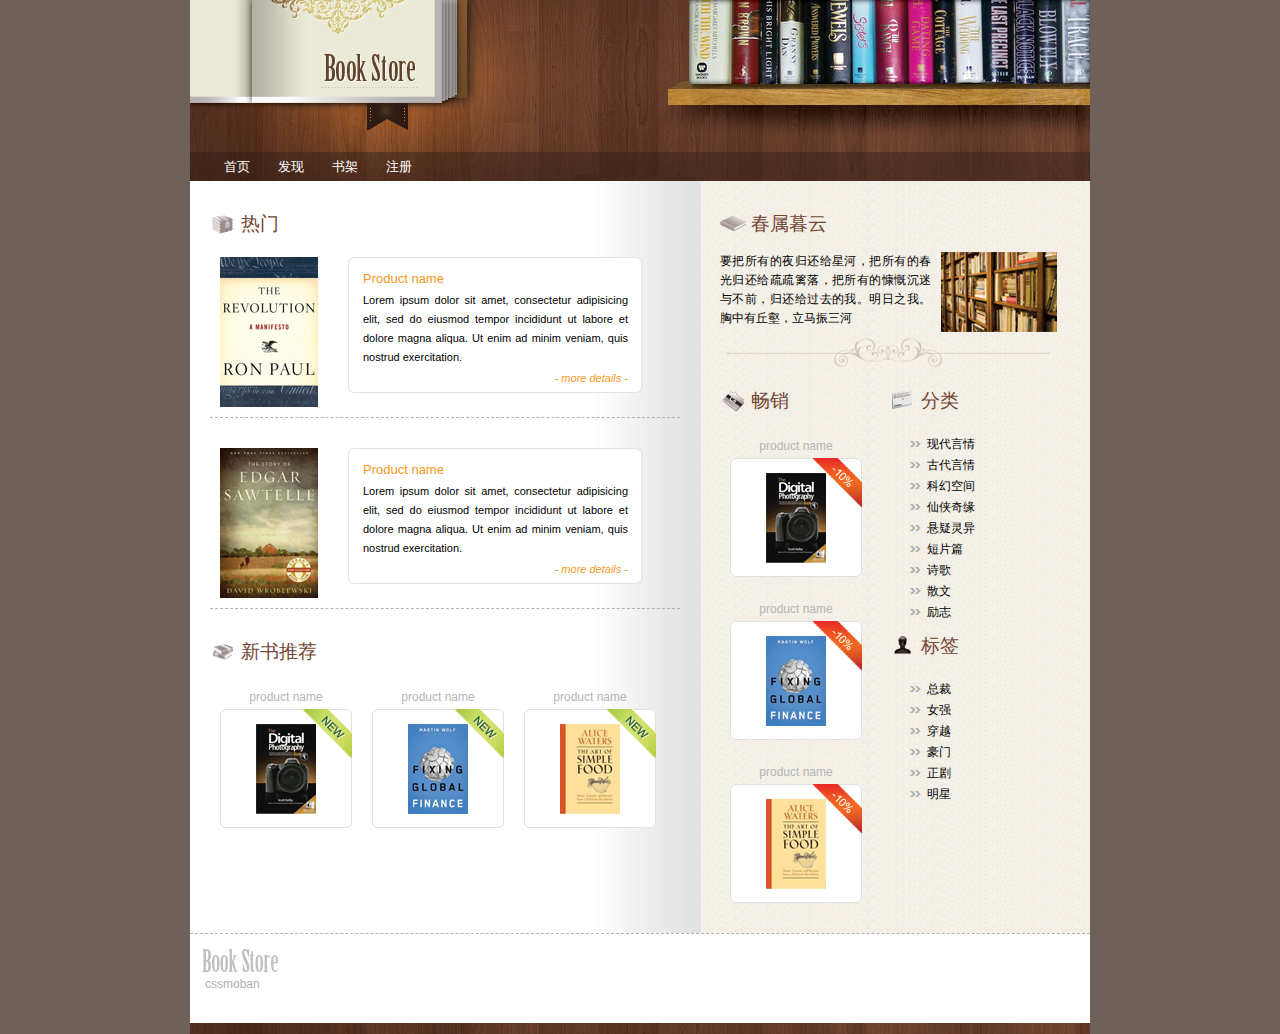
<file: index.html>
<!DOCTYPE html PUBLIC "-//W3C//DTD XHTML 1.0 Transitional//EN" "http://www.w3.org/TR/xhtml1/DTD/xhtml1-transitional.dtd">
<html xmlns="http://www.w3.org/1999/xhtml">
<head>
    <meta charset="UTF-8">
<meta http-equiv="Content-Type" content="text/html charset=windows-1252" />

<title>Book Store</title>
<link rel="stylesheet" type="text/css" href="style.css" />

</head>
<body>
<div id="wrap">

       <div class="header">
       		<div class="logo"><a href="index.html"><img src="images/logo.gif" alt="" title="" border="0" /></a></div>            
        <div id="menu">
            <ul>                                                                       
            <li><a href="index.html">首页</a></li>
            <li><a href="about.html">发现</a></li>
            <li><a href="category.html">书架</a></li>
            <li><a href="contact.html">注册</a></li>
            </ul>
        </div>     
            
            
       </div> 
       
       
       <div class="center_content">
       	<div class="left_content">
        	
            <div class="title"><span class="title_icon"><img src="images/bullet1.gif" alt="" title="" /></span>热门</div>
        
        	<div class="feat_prod_box">
            
            	<div class="prod_img"><a href="details.html"><img src="images/prod1.gif" alt="" title="" border="0" /></a></div>
                
                <div class="prod_det_box">
                	<div class="box_top"></div>
                    <div class="box_center">
                    <div class="prod_title">Product name</div>
                    <p class="details">Lorem ipsum dolor sit amet, consectetur adipisicing elit, sed do eiusmod tempor incididunt ut labore et dolore magna aliqua. Ut enim ad minim veniam, quis nostrud exercitation.</p>
                    <a href="details.html" class="more">- more details -</a>
                    <div class="clear"></div>
                    </div>
                    
                    <div class="box_bottom"></div>
                </div>    
            <div class="clear"></div>
            </div>	
            
            
        	<div class="feat_prod_box">
            
            	<div class="prod_img"><a href="details.html"><img src="images/prod2.gif" alt="" title="" border="0" /></a></div>
                
                <div class="prod_det_box">
                	<div class="box_top"></div>
                    <div class="box_center">
                    <div class="prod_title">Product name</div>
                    <p class="details">Lorem ipsum dolor sit amet, consectetur adipisicing elit, sed do eiusmod tempor incididunt ut labore et dolore magna aliqua. Ut enim ad minim veniam, quis nostrud exercitation.</p>
                    <a href="details.html" class="more">- more details -</a>
                    <div class="clear"></div>
                    </div>
                    
                    <div class="box_bottom"></div>
                </div>    
            <div class="clear"></div>
            </div>      
            
            
            
           <div class="title"><span class="title_icon"><img src="images/bullet2.gif" alt="" title="" /></span>新书推荐</div> 
           
           <div class="new_products">
           
                    <div class="new_prod_box">
                        <a href="details.html">product name</a>
                        <div class="new_prod_bg">
                        <span class="new_icon"><img src="images/new_icon.gif" alt="" title="" /></span>
                        <a href="details.html"><img src="images/thumb1.gif" alt="" title="" class="thumb" border="0" /></a>
                        </div>           
                    </div>
                    
                    <div class="new_prod_box">
                        <a href="details.html">product name</a>
                        <div class="new_prod_bg">
                        <span class="new_icon"><img src="images/new_icon.gif" alt="" title="" /></span>
                        <a href="details.html"><img src="images/thumb2.gif" alt="" title="" class="thumb" border="0" /></a>
                        </div>           
                    </div>                    
                    
                    <div class="new_prod_box">
                        <a href="details.html">product name</a>
                        <div class="new_prod_bg">
                        <span class="new_icon"><img src="images/new_icon.gif" alt="" title="" /></span>
                        <a href="details.html"><img src="images/thumb3.gif" alt="" title="" class="thumb" border="0" /></a>
                        </div>           
                    </div>          
            
            </div> 
          
            
        <div class="clear"></div>
        </div><!--end of left content-->
        
        <div class="right_content">
         
        
              
             <div class="title"><span class="title_icon"><img src="images/bullet3.gif" alt="" title="" /></span>春属暮云</div>
             <div class="about">
             <p>
             <img src="images/about.gif" alt="" title="" class="right" />
            要把所有的夜归还给星河，把所有的春光归还给疏疏篱落，把所有的慷慨沉迷与不前，归还给过去的我。明日之我。胸中有丘壑，立马振三河
             </p>
             
             </div>
             
             <div class="right_box">
             
             	<div class="title"><span class="title_icon"><img src="images/bullet4.gif" alt="" title="" /></span>畅销</div> 
                    <div class="new_prod_box">
                        <a href="details.html">product name</a>
                        <div class="new_prod_bg">
                        <span class="new_icon"><img src="images/promo_icon.gif" alt="" title="" /></span>
                        <a href="details.html"><img src="images/thumb1.gif" alt="" title="" class="thumb" border="0" /></a>
                        </div>           
                    </div>
                    
                    <div class="new_prod_box">
                        <a href="details.html">product name</a>
                        <div class="new_prod_bg">
                        <span class="new_icon"><img src="images/promo_icon.gif" alt="" title="" /></span>
                        <a href="details.html"><img src="images/thumb2.gif" alt="" title="" class="thumb" border="0" /></a>
                        </div>           
                    </div>                    
                    
                    <div class="new_prod_box">
                        <a href="details.html">product name</a>
                        <div class="new_prod_bg">
                        <span class="new_icon"><img src="images/promo_icon.gif" alt="" title="" /></span>
                        <a href="details.html"><img src="images/thumb3.gif" alt="" title="" class="thumb" border="0" /></a>
                        </div>           
                    </div>              
             
             </div>
             
             <div class="right_box">
             
             	<div class="title"><span class="title_icon"><img src="images/bullet5.gif" alt="" title="" /></span>分类</div> 
                
                 <ul class="list">
                <li><a href="category.html">现代言情</a></li>
                <li><a href="category.html">古代言情</a></li>
                <li><a href="category.html">科幻空间</a></li>
                <li><a href="category.html">仙侠奇缘</a></li>
               
                <li><a href="category.html">悬疑灵异</a></li>
                
                <li><a href="category.html">短片篇</a></li>
                <li><a href="category.html">诗歌</a></li>
                <li><a href="category.html">散文</a></li>
                <li><a href="category.html">励志</a></li>
                </ul>
                
                <div class="title"><span class="title_icon"><img src="images/bullet6.gif" alt="" title="" /></span>标签</div> 
                
                <ul class="list">
                <li><a href="category.html">总裁</a></li>
                <li><a href="category.html">女强 </a></li>
               
                <li><a href="category.html">穿越 </a></li>
                <li><a href="category.html">豪门</a></li>
               
                <li><a href="category.html">正剧 </a></li>
                <li><a href="category.html">明星</a></li>
                </ul>      
             
             </div>         
             
        
        </div><!--end of right content-->
        
        
       
       
       <div class="clear"></div>
       </div><!--end of center content-->
       
              
       <div class="footer">
       	<div class="left_footer"><img src="images/footer_logo.gif" alt="" title="" /><br /> <a href="http://www.cssmoban.com/" title="free templates">cssmoban</a></div>
        <div class="right_footer">
        
        </div>
        
       
       </div>
    

</div>

</body>
</html>
</file>
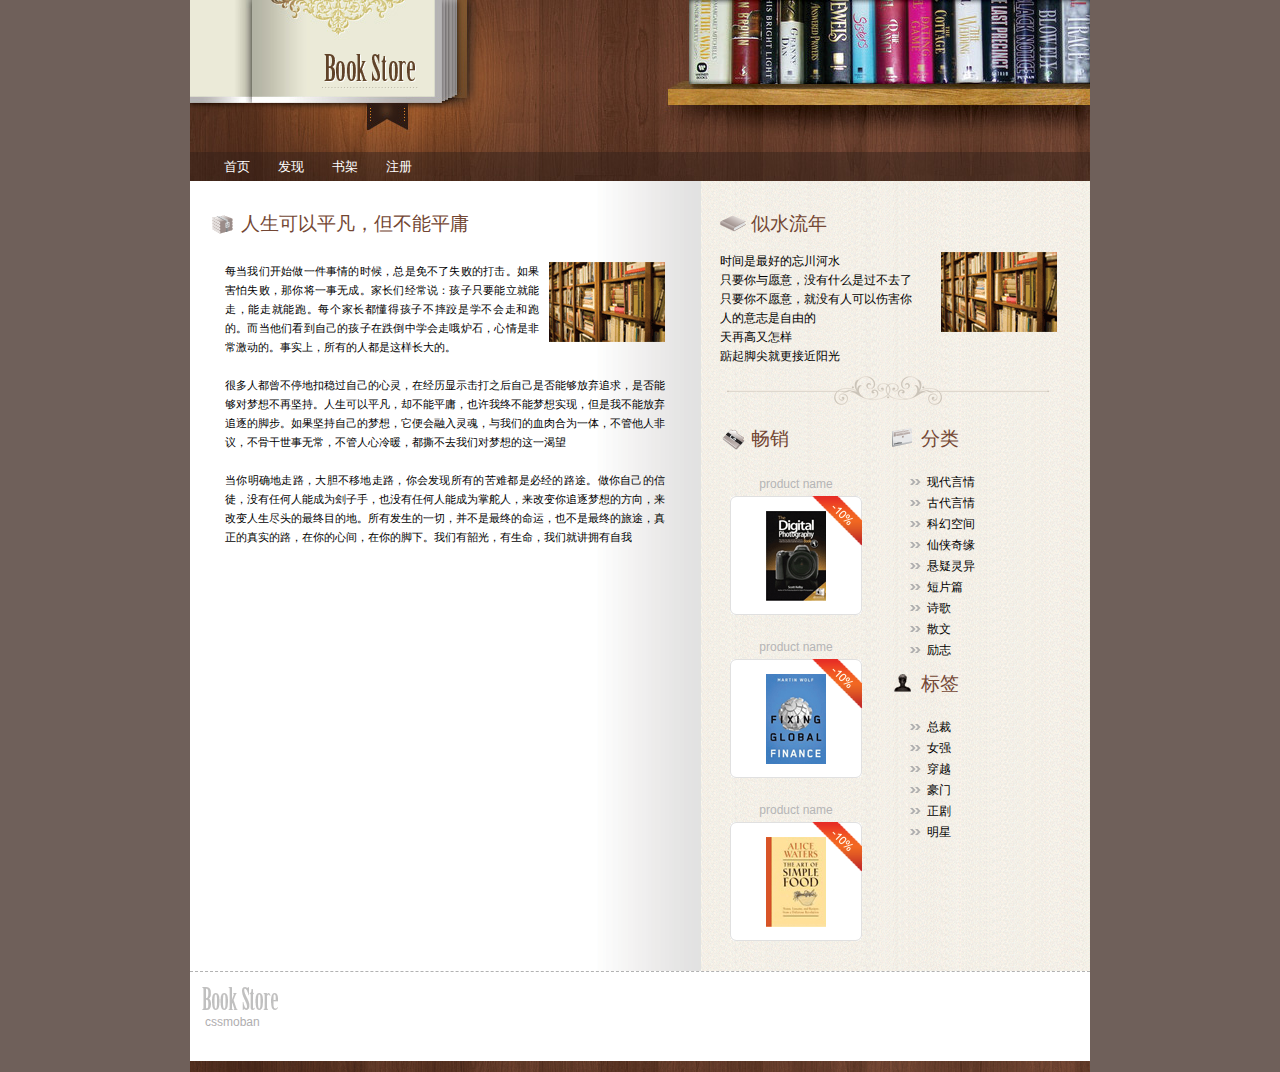
<file: about.html>
<!DOCTYPE html PUBLIC "-//W3C//DTD XHTML 1.0 Transitional//EN" "http://www.w3.org/TR/xhtml1/DTD/xhtml1-transitional.dtd">
<html xmlns="http://www.w3.org/1999/xhtml">
<head>
    <meta charset="UTF-8">
<meta http-equiv="Content-Type" content="text/html charset=windows-1252" />

<title>Book Store</title>
<link rel="stylesheet" type="text/css" href="style.css" />
</head>
<body>
<div id="wrap">

       <div class="header">
       		<div class="logo"><a href="index.html"><img src="images/logo.gif" alt="" title="" border="0" /></a></div>            
        <div id="menu">
            <ul>                                                                       
            <li><a href="index.html">首页</a></li>
            <li><a href="about.html">发现</a></li>
            <li><a href="category.html">书架</a></li>

            <li><a href="contact.html">注册</a></li>
            </ul>
        </div>     
            
            
       </div> 
       
       
       <div class="center_content">
       	<div class="left_content">
            <div class="title"><span class="title_icon"><img src="images/bullet1.gif" alt="" title="" /></span>人生可以平凡，但不能平庸</div>
        
        	<div class="feat_prod_box_details">
            <p class="details">
            <img src="images/about.gif" alt="" title="" class="right" /> 
             每当我们开始做一件事情的时候，总是免不了失败的打击。如果害怕失败，那你将一事无成。家长们经常说：孩子只要能立就能走，能走就能跑。每个家长都懂得孩子不摔跤是学不会走和跑的。而当他们看到自己的孩子在跌倒中学会走哦炉石，心情是非常激动的。事实上，所有的人都是这样长大的。<br/><br/>
                很多人都曾不停地扣稳过自己的心灵，在经历显示击打之后自己是否能够放弃追求，是否能够对梦想不再坚持。人生可以平凡，却不能平庸，也许我终不能梦想实现，但是我不能放弃追逐的脚步。如果坚持自己的梦想，它便会融入灵魂，与我们的血肉合为一体，不管他人非议，不骨干世事无常，不管人心冷暖，都撕不去我们对梦想的这一渴望<br /><br />
                      当你明确地走路，大胆不移地走路，你会发现所有的苦难都是必经的路途。做你自己的信徒，没有任何人能成为刽子手，也没有任何人能成为掌舵人，来改变你追逐梦想的方向，来改变人生尽头的最终目的地。所有发生的一切，并不是最终的命运，也不是最终的旅途，真正的真实的路，在你的心间，在你的脚下。我们有韶光，有生命，我们就讲拥有自我     
            </p>
            
            
            </div>	
            
              

            

            
        <div class="clear"></div>
        </div><!--end of left content-->
        
        <div class="right_content">
        
           <div class="title"><span class="title_icon"><img src="images/bullet3.gif" alt=" " title="" /></span>似水流年</div> 
             <div class="about">
             <p>
             <img src="images/about.gif" alt="" title="" class="right" />
             时间是最好的忘川河水<br/>
             只要你与愿意，没有什么是过不去了<br/>
             只要你不愿意，就没有人可以伤害你<br/>
             人的意志是自由的 <br/>
             天再高又怎样  <br/>
             踮起脚尖就更接近阳光
             </p>
             
             </div>
             
             <div class="right_box">
             
             	<div class="title"><span class="title_icon"><img src="images/bullet4.gif" alt="" title="" /></span>畅销</div> 
                    <div class="new_prod_box">
                        <a href="details.html">product name</a>
                        <div class="new_prod_bg">
                        <span class="new_icon"><img src="images/promo_icon.gif" alt="" title="" /></span>
                        <a href="details.html"><img src="images/thumb1.gif" alt="" title="" class="thumb" border="0" /></a>
                        </div>           
                    </div>
                    
                    <div class="new_prod_box">
                        <a href="details.html">product name</a>
                        <div class="new_prod_bg">
                        <span class="new_icon"><img src="images/promo_icon.gif" alt="" title="" /></span>
                        <a href="details.html"><img src="images/thumb2.gif" alt="" title="" class="thumb" border="0" /></a>
                        </div>           
                    </div>                    
                    
                    <div class="new_prod_box">
                        <a href="details.html">product name</a>
                        <div class="new_prod_bg">
                        <span class="new_icon"><img src="images/promo_icon.gif" alt="" title="" /></span>
                        <a href="details.html"><img src="images/thumb3.gif" alt="" title="" class="thumb" border="0" /></a>
                        </div>           
                    </div>             
             
             </div>
             
             <div class="right_box">
             
             	<div class="title"><span class="title_icon"><img src="images/bullet5.gif" alt="" title="" /></span>分类</div> 
                
                <ul class="list">
                <li><a href="category.html">现代言情</a></li>
                <li><a href="category.html">古代言情</a></li>
                <li><a href="category.html">科幻空间</a></li>
                <li><a href="category.html">仙侠奇缘</a></li>
                
                <li><a href="category.html">悬疑灵异</a></li>
                
                <li><a href="category.html">短片篇</a></li>
                <li><a href="category.html">诗歌</a></li>
                <li><a href="category.html">散文</a></li>
                <li><a href="category.html">励志</a></li>
                </ul>
                
             	<div class="title"><span class="title_icon"><img src="images/bullet6.gif" alt="" title="" /></span>标签</div> 
                
                <ul class="list">
                <li><a href="category.html">总裁</a></li>
                <li><a href="category.html">女强 </a></li>
               
                <li><a href="category.html">穿越 </a></li>
                <li><a href="category.html">豪门</a></li>
               
                
                <li><a href="category.html">正剧 </a></li>
                <li><a href="category.html">明星</a></li>
                </ul>      
             
             </div>         
             
        
        </div><!--end of right content-->
        
        
       
       
       <div class="clear"></div>
       </div><!--end of center content-->
       
              
       <div class="footer">
       	<div class="left_footer"><img src="images/footer_logo.gif" alt="" title="" /><br /> <a href="http://www.cssmoban.com/" title="free templates">cssmoban</a></div>
        <div class="right_footer">
        
       
        </div>
        
       
       </div>
    

</div>

</body>
</html>
</file>
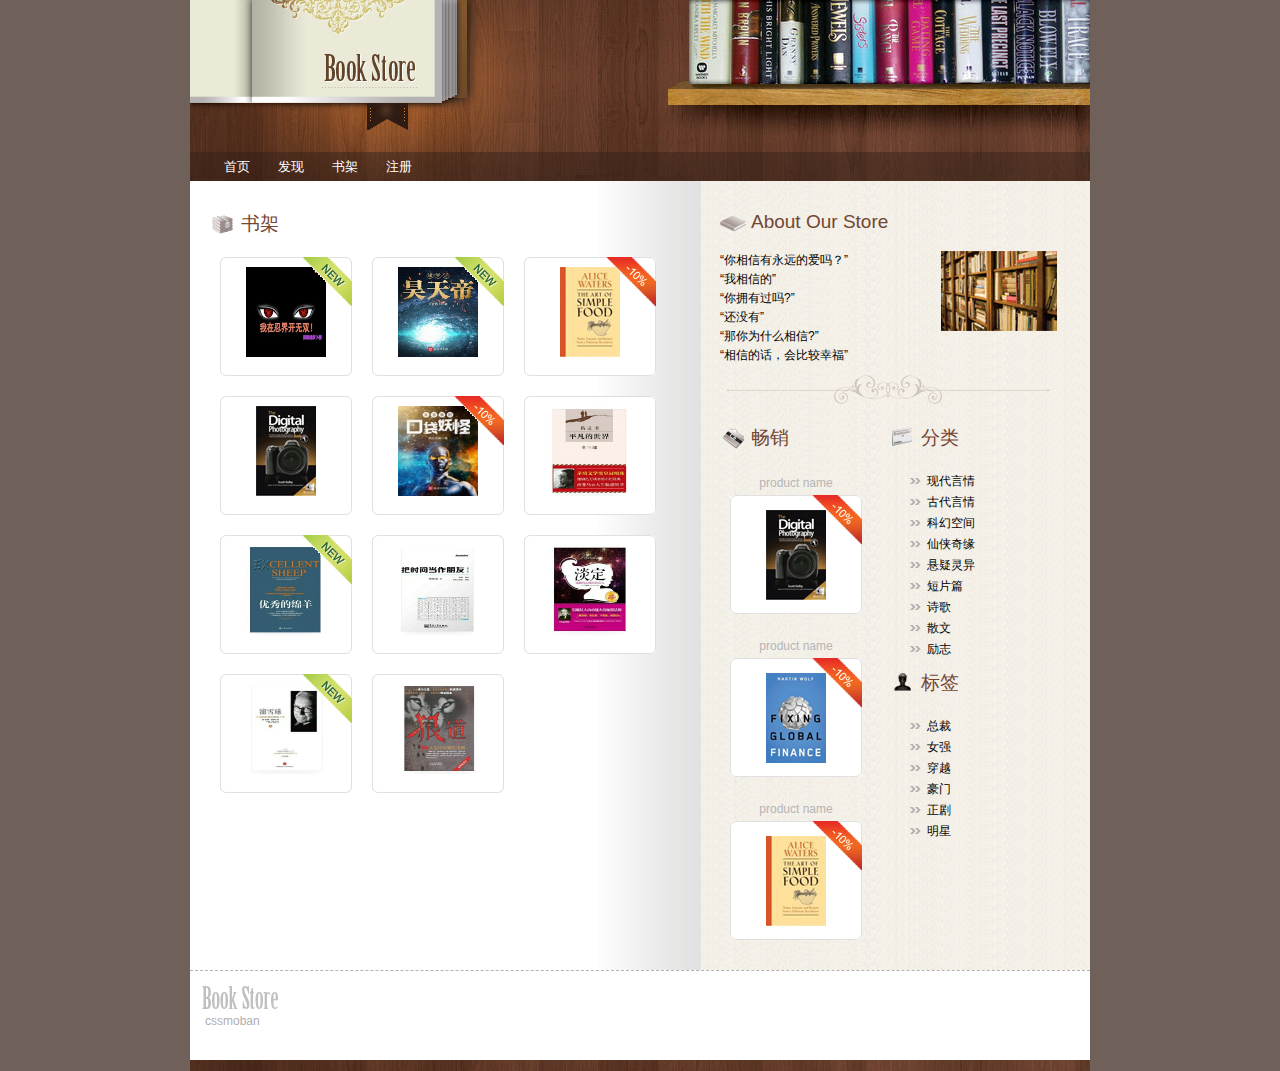
<file: category.html>
<!DOCTYPE html PUBLIC "-//W3C//DTD XHTML 1.0 Transitional//EN" "http://www.w3.org/TR/xhtml1/DTD/xhtml1-transitional.dtd">
<html xmlns="http://www.w3.org/1999/xhtml">
<head>
    <meta charset="UTF-8">
<meta http-equiv="Content-Type" content="text/html charset=windows-1252" />

<title>Book Store</title>
<link rel="stylesheet" type="text/css" href="style.css" />

</head>
<body>
<div id="wrap">

       <div class="header">
       		<div class="logo"><a href="index.html"><img src="images/logo.gif" alt="" title="" border="0" /></a></div>            
        <div id="menu">
            <ul>                                                                       
            <li><a href="index.html">首页</a></li>
            <li><a href="about.html">发现</a></li>
            <li><a href="category.html">书架</a></li>

            <li><a href="contact.html">注册</a></li>
            </ul>
        </div>     
            
            
       </div> 
       
       
       <div class="center_content">
       	<div class="left_content">
        	
            <div class="title"><span class="title_icon"><img src="images/bullet1.gif" alt="" title="" /></span>书架</div>
           
           <div class="new_products">
           
                    <div class="new_prod_box">
                        <div class="new_prod_bg">
                            <span class="new_icon"><img src="images/new_icon.gif" alt="" title="" /></span>
                        <img src="images/93.jpg" alt="" title="" height="90" width="80"class="thumb" border="0" />
                        </div>
                    </div>
                    
                    <div class="new_prod_box">
                        <div class="new_prod_bg">
                        <span class="new_icon"><img src="images/new_icon.gif" alt="" title="" /></span>
                       <img src="images/150.jpg" alt="" height="90" width="80"title="" class="thumb" border="0" />
                        </div>           
                    </div>                    
                    
                    <div class="new_prod_box">
                        <div class="new_prod_bg">
                        <span class="new_icon"><img src="images/promo_icon.gif" alt="" title="" /></span>
                       <img src="images/thumb3.gif" alt="" title="" class="thumb" border="0" />
                        </div>           
                    </div>          


                    <div class="new_prod_box">
                        <div class="new_prod_bg">
                        <img src="images/thumb1.gif" alt="" title=""  class="thumb" border="0" />
                        </div>           
                    </div>
                    
                    <div class="new_prod_box">
                        <div class="new_prod_bg">
                        <span class="new_icon"><img src="images/promo_icon.gif" alt="" title="" /></span>
                        <img src="images/90.jpg" alt=""height="90" width="80" title="" class="thumb" border="0" />
                        </div>           
                    </div>                    
                    
                    <div class="new_prod_box">
                        <div class="new_prod_bg">
                        
                        <img src="images/58.jpg" alt="" title="" height="90" width="80" class="thumb" border="0" />
                        </div>           
                    </div> 
       
                    <div class="new_prod_box">
                        <div class="new_prod_bg">
                        <span class="new_icon"><img src="images/new_icon.gif" alt="" title="" /></span>
                        <img src="images/52.jpg" alt="" title="" height="90" width="80"  class="thumb" border="0" />
                        </div>           
                    </div> 

                    <div class="new_prod_box">
                        <div class="new_prod_bg">
                        <img src="images/46.jpg" alt="" title="" class="thumb" height="90" width="80" border="0" />
                        </div>           
                    </div>
                    
                     <div class="new_prod_box">
                        <div class="new_prod_bg">
                        <img src="images/39.jpg" alt="" title=""  height="90" width="80" class="thumb" border="0" />
                        </div>           
                    </div>

                    <div class="new_prod_box">
                        <div class="new_prod_bg">
                         <span class="new_icon"><img src="images/new_icon.gif" alt="" title="" /></span>
                        <img src="images/31.jpg" alt="" title="" height="90" width="80" class="thumb" border="0" />
                        </div>           
                    </div>
                    <div class="new_prod_box">
                        <div class="new_prod_bg">
                        <img src="images/06.jpg" alt="" title="" height="90" width="80" class="thumb" border="0" />
                        </div>           
                    </div>                  
                    


            </div> 
          
            
        <div class="clear"></div>
        </div><!--end of left content-->
        
        <div class="right_content">
        	<div class="languages_box">
            
           
            </div>
               
              
             <div class="title"><span class="title_icon"><img src="images/bullet3.gif" alt="" title="" /></span>About Our Store</div> 
             <div class="about">
             <p>
             <img src="images/about.gif" alt="" title="" class="right" />
             “你相信有永远的爱吗？”<br/>
             “我相信的”<br/>
             “你拥有过吗?”<br/>
             “还没有”<br/>
             “那你为什么相信?”<br/>
             “相信的话，会比较幸福”<br/>
             </p>
             
             </div>
             
             <div class="right_box">
             
             	<div class="title"><span class="title_icon"><img src="images/bullet4.gif" alt="" title="" /></span>畅销</div> 
                    <div class="new_prod_box">
                        <a href="details.html">product name</a>
                        <div class="new_prod_bg">
                        <span class="new_icon"><img src="images/promo_icon.gif" alt="" title="" /></span>
                        <a href="details.html"><img src="images/thumb1.gif" alt="" title="" class="thumb" border="0" /></a>
                        </div>           
                    </div>
                    
                    <div class="new_prod_box">
                        <a href="details.html">product name</a>
                        <div class="new_prod_bg">
                        <span class="new_icon"><img src="images/promo_icon.gif" alt="" title="" /></span>
                        <a href="details.html"><img src="images/thumb2.gif" alt="" title="" class="thumb" border="0" /></a>
                        </div>           
                    </div>                    
                    
                    <div class="new_prod_box">
                        <a href="details.html">product name</a>
                        <div class="new_prod_bg">
                        <span class="new_icon"><img src="images/promo_icon.gif" alt="" title="" /></span>
                        <a href="details.html"><img src="images/thumb3.gif" alt="" title="" class="thumb" border="0" /></a>
                        </div>           
                    </div>              
             
             </div>
             
             <div class="right_box">
             
             	<div class="title"><span class="title_icon"><img src="images/bullet5.gif" alt="" title="" /></span>分类</div> 
                
                 <ul class="list">
                <li><a href="category.html">现代言情</a></li>
                <li><a href="category.html">古代言情</a></li>
                <li><a href="category.html">科幻空间</a></li>
                <li><a href="category.html">仙侠奇缘</a></li>
                
                <li><a href="category.html">悬疑灵异</a></li>
                
                <li><a href="category.html">短片篇</a></li>
                <li><a href="category.html">诗歌</a></li>
                <li><a href="category.html">散文</a></li>
                <li><a href="category.html">励志</a></li>
                </ul>
                
                <div class="title"><span class="title_icon"><img src="images/bullet6.gif" alt="" title="" /></span>标签</div> 
                
                <ul class="list">
                <li><a href="category.html">总裁</a></li>
                <li><a href="category.html">女强 </a></li>
               
                <li><a href="category.html">穿越 </a></li>
                <li><a href="category.html">豪门</a></li>
               
               
                <li><a href="category.html">正剧 </a></li>
                <li><a href="category.html">明星</a></li>
                </ul>      
             
             </div>         
             
        
        </div><!--end of right content-->
        
        
       
       
       <div class="clear"></div>
       </div><!--end of center content-->
       
              
       <div class="footer">
       	<div class="left_footer"><img src="images/footer_logo.gif" alt="" title="" /><br /> <a href="http://www.cssmoban.com/" title="free templates">cssmoban</a></div>
        <div class="right_footer">
        
        </div>
        
       
       </div>
    

</div>

</body>
</html>
</file>
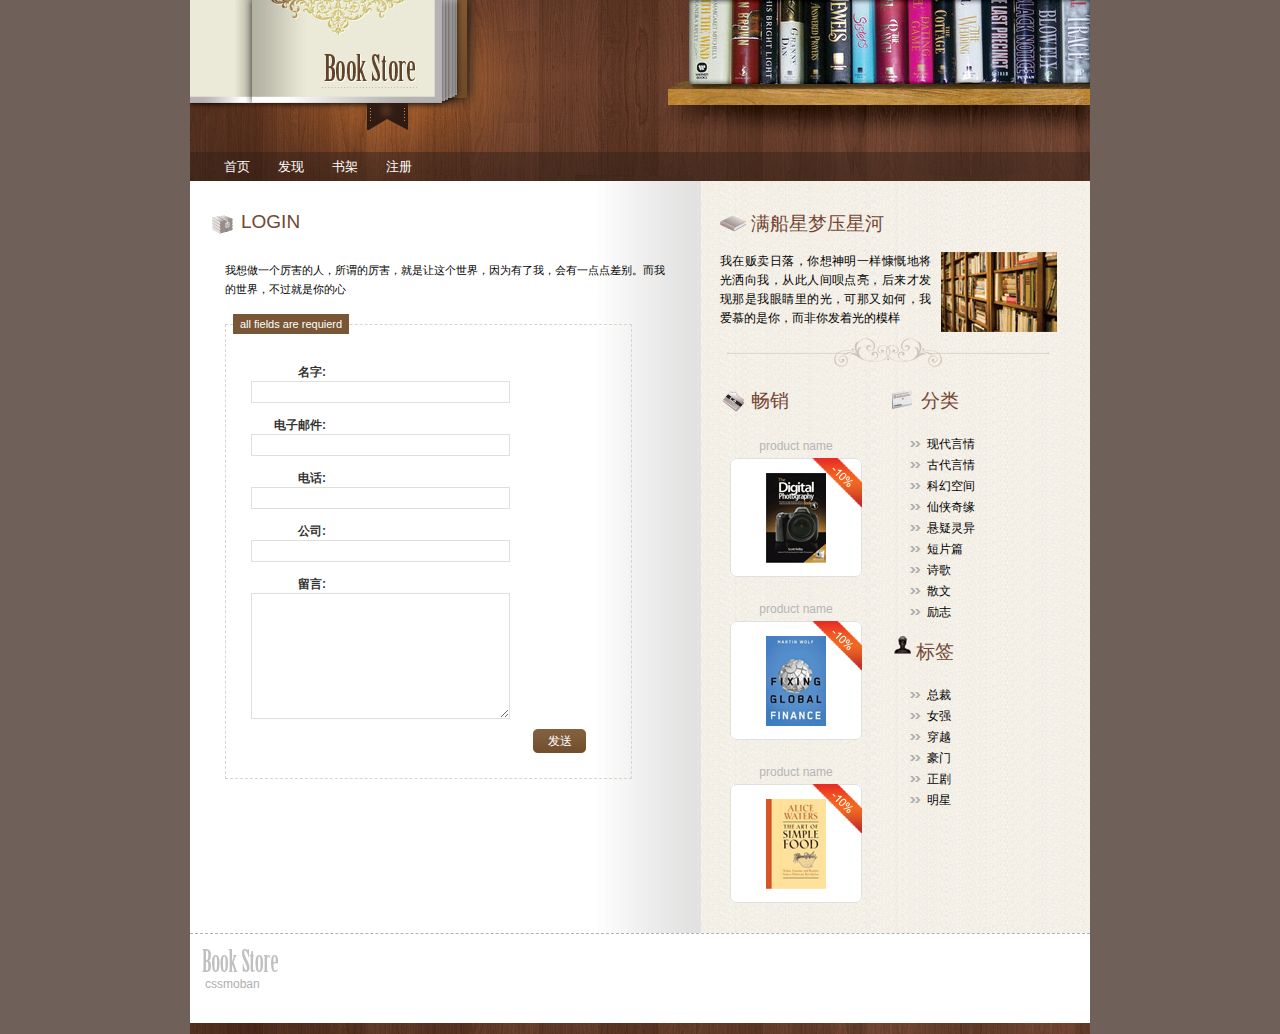
<file: contact.html>
<!DOCTYPE html PUBLIC "-//W3C//DTD XHTML 1.0 Transitional//EN" "http://www.w3.org/TR/xhtml1/DTD/xhtml1-transitional.dtd">
<html xmlns="http://www.w3.org/1999/xhtml">
<head>
    <meta charset="utf-8">
<meta http-equiv="Content-Type" content="text/html charset=windows-1252" />

<title>Book Store</title>
<link rel="stylesheet" type="text/css" href="style.css" />
</head>
<body>
<div id="wrap">

       <div class="header">
       		<div class="logo"><a href="index.html"><img src="images/logo.gif" alt="" title="" border="0" /></a></div>            
        <div id="menu">
            <ul>                                                                       
            <li><a href="index.html">首页</a></li>
            <li><a href="about.html">发现</a></li>
            <li><a href="category.html">书架</a></li>

            <li><a href="contact.html">注册</a></li>
            </ul>
        </div>     
            
            
       </div> 
       
       
       <div class="center_content">
       	<div class="left_content">
            <div class="title"><span class="title_icon"><img src="images/bullet1.gif" alt="" title="" /></span>LOGIN</div>
        
        	<div class="feat_prod_box_details">
            <p class="details">
             我想做一个厉害的人，所谓的厉害，就是让这个世界，因为有了我，会有一点点差别。而我的世界，不过就是你的心
            </p>
            
              	<div class="contact_form">
                <div class="form_subtitle">all fields are requierd</div>          
                    <div class="form_row">
                    <label class="contact"><strong>名字:</strong></label>
                    <input type="text" class="contact_input" />
                    </div>  

                    <div class="form_row">
                    <label class="contact"><strong>电子邮件:</strong></label>
                    <input type="text" class="contact_input" />
                    </div>


                    <div class="form_row">
                    <label class="contact"><strong>电话:</strong></label>
                    <input type="text" class="contact_input" />
                    </div>
                    
                    <div class="form_row">
                    <label class="contact"><strong>公司:</strong></label>
                    <input type="text" class="contact_input" />
                    </div>


                    <div class="form_row">
                    <label class="contact"><strong>留言:</strong></label>
                    <textarea class="contact_textarea" ></textarea>
                    </div>

                    
                    <div class="form_row">
                    <a href="#" class="contact">发送</a>                    
                  </div>      
                </div>  
            
          </div>	
            
              

            

            
        <div class="clear"></div>
        </div><!--end of left content-->
        
        <div class="right_content">
        <div class="languages_box">
        </div>
                	
                
                
              
             <div class="title"><span class="title_icon"><img src="images/bullet3.gif" alt="" title="" /></span>满船星梦压星河</div> 
             <div class="about">
             <p>
             <img src="images/about.gif" alt="" title="" class="right" />
            我在贩卖日落，你想神明一样慷慨地将光洒向我，从此人间呗点亮，后来才发现那是我眼睛里的光，可那又如何，我爱慕的是你，而非你发着光的模样
             </p>
             
             </div>
             
             <div class="right_box">
             
             	<div class="title"><span class="title_icon"><img src="images/bullet4.gif" alt="" title="" /></span>畅销</div> 
                    <div class="new_prod_box">
                        <a href="details.html">product name</a>
                        <div class="new_prod_bg">
                        <span class="new_icon"><img src="images/promo_icon.gif" alt="" title="" /></span>
                        <a href="details.html"><img src="images/thumb1.gif" alt="" title="" class="thumb" border="0" /></a>
                        </div>           
                    </div>
                    
                    <div class="new_prod_box">
                        <a href="details.html">product name</a>
                        <div class="new_prod_bg">
                        <span class="new_icon"><img src="images/promo_icon.gif" alt="" title="" /></span>
                        <a href="details.html"><img src="images/thumb2.gif" alt="" title="" class="thumb" border="0" /></a>
                        </div>           
                    </div>                    
                    
                    <div class="new_prod_box">
                        <a href="details.html">product name</a>
                        <div class="new_prod_bg">
                        <span class="new_icon"><img src="images/promo_icon.gif" alt="" title="" /></span>
                        <a href="details.html"><img src="images/thumb3.gif" alt="" title="" class="thumb" border="0" /></a>
                        </div>           
                    </div>                
             
             </div>
             
             <div class="right_box">
             
             	<div class="title"><span class="title_icon"><img src="images/bullet5.gif" alt="" title="" /></span>分类</div> 
                
                <ul class="list">
                <li><a href="category.html">现代言情</a></li>
                <li><a href="category.html">古代言情</a></li>
                <li><a href="category.html">科幻空间</a></li>
                <li><a href="category.html">仙侠奇缘</a></li>
               
                <li><a href="category.html">悬疑灵异</a></li>
               
                <li><a href="category.html">短片篇</a></li>
                <li><a href="category.html">诗歌</a></li>
                <li><a href="category.html">散文</a></li>
                <li><a href="category.html">励志</a></li>
                </ul>
                
              <div class="title"><span class="title_icon"><img src="images/bullet6.gif" alt="" title="" />标签</span></div> 
                
                <ul class="list">
                <li><a href="#">总裁</a></li>
                <li><a href="#">女强 </a></li>
                
                <li><a href="#">穿越 </a></li>
                <li><a href="#">豪门</a></li>
               
                <li><a href="#">正剧 </a></li>
                <li><a href="#">明星</a></li>                              
                </ul>      
             
             </div>         
             
        
        </div><!--end of right content-->
        
        
       
       
       <div class="clear"></div>
       </div><!--end of center content-->
       
              
       <div class="footer">
       	<div class="left_footer"><img src="images/footer_logo.gif" alt="" title="" /><br /> <a href="http://www.cssmoban.com/" title="free templates">cssmoban</a></div>
        <div class="right_footer">
        
       
        </div>
        
       
       </div>
    

</div>

</body>
</html>
</file>
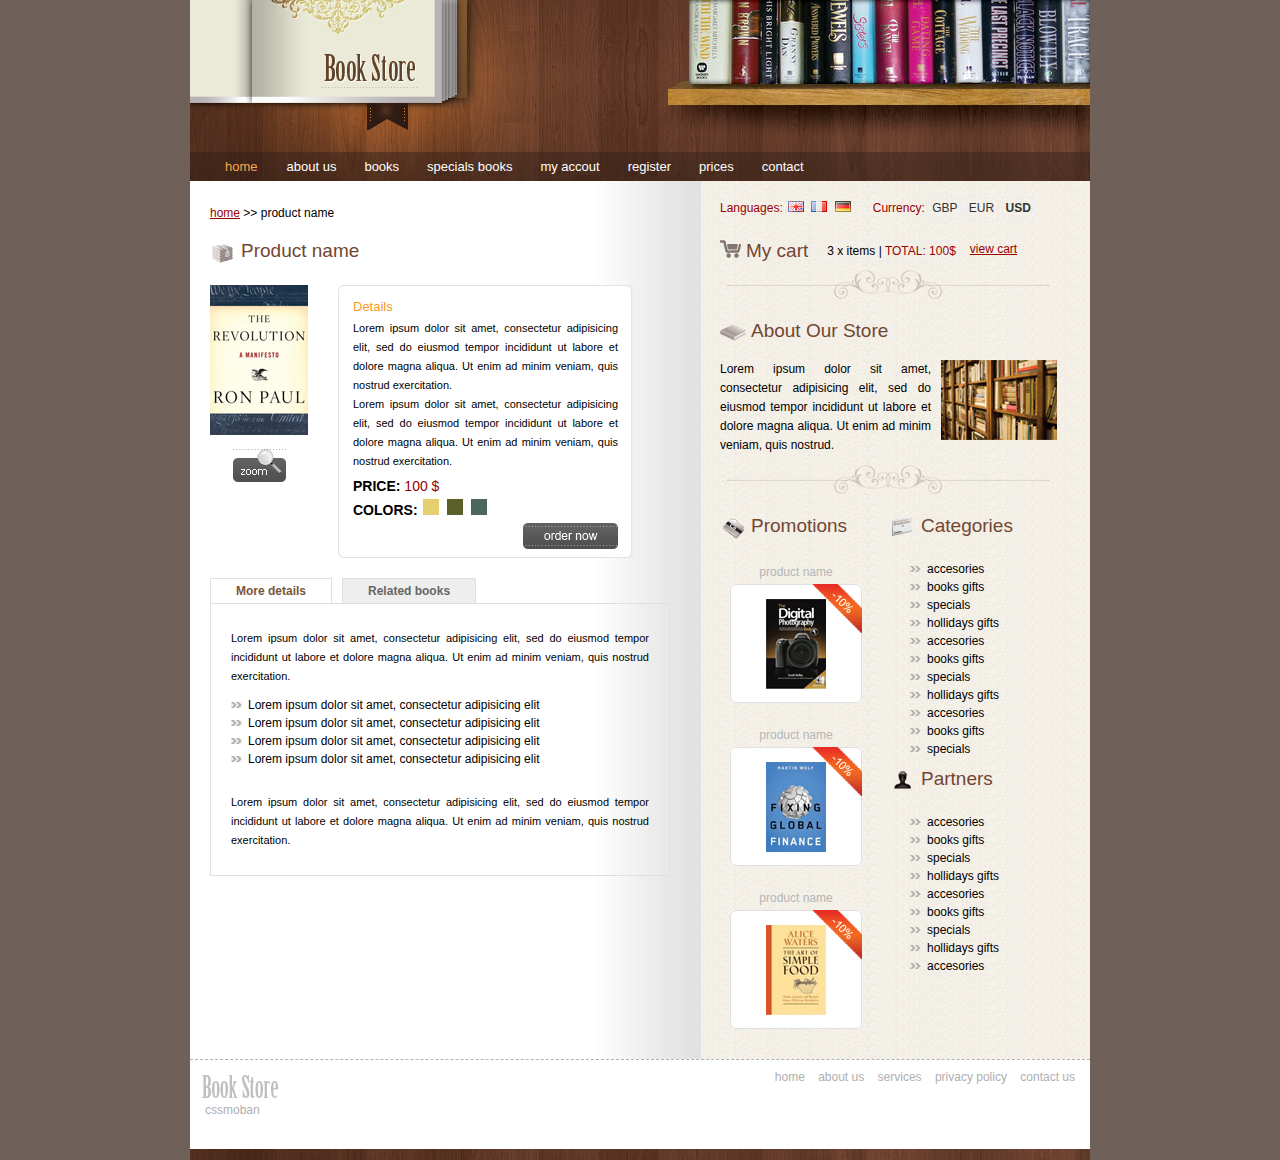
<file: details.html>
<!DOCTYPE html PUBLIC "-//W3C//DTD XHTML 1.0 Transitional//EN" "http://www.w3.org/TR/xhtml1/DTD/xhtml1-transitional.dtd">
<html xmlns="http://www.w3.org/1999/xhtml">
<head>
<meta http-equiv="Content-Type" content="text/html; charset=windows-1252" />
<title>Book Store</title>
<meta charset="UTF-8">
<link rel="stylesheet" type="text/css" href="style.css" />
	<link rel="stylesheet" href="lightbox.css" type="text/css" media="screen" />
	
	<script src="js/prototype.js" type="text/javascript"></script>
	<script src="js/scriptaculous.js?load=effects" type="text/javascript"></script>
	<script src="js/lightbox.js" type="text/javascript"></script>
    <script type="text/javascript" src="js/java.js"></script>
</head>
<body>
<div id="wrap">

       <div class="header">
       		<div class="logo"><a href="index.html"><img src="images/logo.gif" alt="" title="" border="0" /></a></div>            
        <div id="menu">
            <ul>                                                                       
            <li class="selected"><a href="index.html">home</a></li>
            <li><a href="about.html">about us</a></li>
            <li><a href="category.html">books</a></li>
            <li><a href="specials.html">specials books</a></li>
            <li><a href="myaccount.html">my accout</a></li>
            <li><a href="register.html">register</a></li>
            <li><a href="details.html">prices</a></li>
            <li><a href="contact.html">contact</a></li>
            </ul>
        </div>     
            
            
       </div> 
       
       
       <div class="center_content">
       	<div class="left_content">
        	<div class="crumb_nav">
            <a href="index.html">home</a> &gt;&gt; product name
            </div>
            <div class="title"><span class="title_icon"><img src="images/bullet1.gif" alt="" title="" /></span>Product name</div>
        
        	<div class="feat_prod_box_details">
            
            	<div class="prod_img"><a href="details.html"><img src="images/prod1.gif" alt="" title="" border="0" /></a>
                <br /><br />
                <a href="images/big_pic.jpg" rel="lightbox"><img src="images/zoom.gif" alt="" title="" border="0" /></a>
                </div>
                
                <div class="prod_det_box">
                	<div class="box_top"></div>
                    <div class="box_center">
                    <div class="prod_title">Details</div>
                    <p class="details">Lorem ipsum dolor sit amet, consectetur adipisicing elit, sed do eiusmod tempor incididunt ut labore et dolore magna aliqua. Ut enim ad minim veniam, quis nostrud exercitation.<br />
                   Lorem ipsum dolor sit amet, consectetur adipisicing elit, sed do eiusmod tempor incididunt ut labore et dolore magna aliqua. Ut enim ad minim veniam, quis nostrud exercitation.                    </p>
                    <div class="price"><strong>PRICE:</strong> <span class="red">100 $</span></div>
                    <div class="price"><strong>COLORS:</strong> 
                    <span class="colors"><img src="images/color1.gif" alt="" title="" border="0" /></span>
                    <span class="colors"><img src="images/color2.gif" alt="" title="" border="0" /></span>
                    <span class="colors"><img src="images/color3.gif" alt="" title="" border="0" /></span>                    </div>
                    <a href="details.html" class="more"><img src="images/order_now.gif" alt="" title="" border="0" /></a>
                    <div class="clear"></div>
                    </div>
                    
                    <div class="box_bottom"></div>
                </div>    
            <div class="clear"></div>
            </div>	
            
              
            <div id="demo" class="demolayout">

                <ul id="demo-nav" class="demolayout">
                <li><a class="active" href="#tab1">More details</a></li>
                <li><a class="" href="#tab2">Related books</a></li>
                </ul>
    
            <div class="tabs-container">
            
                    <div style="display: block;" class="tab" id="tab1">
                                        <p class="more_details">Lorem ipsum dolor sit amet, consectetur adipisicing elit, sed do eiusmod tempor incididunt ut labore et dolore magna aliqua. Ut enim ad minim veniam, quis nostrud exercitation.
                                        </p>
                            <ul class="list">
                            <li><a href="#">Lorem ipsum dolor sit amet, consectetur adipisicing elit</a></li>
                            <li><a href="#">Lorem ipsum dolor sit amet, consectetur adipisicing elit</a></li>
                            <li><a href="#">Lorem ipsum dolor sit amet, consectetur adipisicing elit</a></li>
                            <li><a href="#">Lorem ipsum dolor sit amet, consectetur adipisicing elit</a></li>                                          
                            </ul>
                                         <p class="more_details">Lorem ipsum dolor sit amet, consectetur adipisicing elit, sed do eiusmod tempor incididunt ut labore et dolore magna aliqua. Ut enim ad minim veniam, quis nostrud exercitation.
                                        </p>                           
                    </div>	
                    
                            <div style="display: none;" class="tab" id="tab2">
                    <div class="new_prod_box">
                        <a href="details.html">product name</a>
                        <div class="new_prod_bg">
                        <a href="details.html"><img src="images/thumb1.gif" alt="" title="" class="thumb" border="0" /></a>
                        </div>           
                    </div>
                    
                    <div class="new_prod_box">
                        <a href="details.html">product name</a>
                        <div class="new_prod_bg">
                        <a href="details.html"><img src="images/thumb2.gif" alt="" title="" class="thumb" border="0" /></a>
                        </div>           
                    </div>                    
                    
                    <div class="new_prod_box">
                        <a href="details.html">product name</a>
                        <div class="new_prod_bg">
                        <a href="details.html"><img src="images/thumb3.gif" alt="" title="" class="thumb" border="0" /></a>
                        </div>           
                    </div>    

                    <div class="new_prod_box">
                        <a href="details.html">product name</a>
                        <div class="new_prod_bg">
                        <a href="details.html"><img src="images/thumb1.gif" alt="" title="" class="thumb" border="0" /></a>
                        </div>           
                    </div>
                    
                    <div class="new_prod_box">
                        <a href="details.html">product name</a>
                        <div class="new_prod_bg">
                        <a href="details.html"><img src="images/thumb2.gif" alt="" title="" class="thumb" border="0" /></a>
                        </div>           
                    </div>                    
                    
                    <div class="new_prod_box">
                        <a href="details.html">product name</a>
                        <div class="new_prod_bg">
                        <a href="details.html"><img src="images/thumb3.gif" alt="" title="" class="thumb" border="0" /></a>
                        </div>           
                    </div>  


                   
                    <div class="clear"></div>
                            </div>	
            
            </div>


			</div>
            

            
        <div class="clear"></div>
        </div><!--end of left content-->
        
        <div class="right_content">
        
                	<div class="languages_box">
            <span class="red">Languages:</span>
            <a href="#"><img src="images/gb.gif" alt="" title="" border="0" /></a>
            <a href="#"><img src="images/fr.gif" alt="" title="" border="0" /></a>
            <a href="#"><img src="images/de.gif" alt="" title="" border="0" /></a>
            </div>
                <div class="currency">
                <span class="red">Currency: </span>
                <a href="#">GBP</a>
                <a href="#">EUR</a>
                <a href="#"><strong>USD</strong></a>
                </div>
                
                
              <div class="cart">
                  <div class="title"><span class="title_icon"><img src="images/cart.gif" alt="" title="" /></span>My cart</div>
                  <div class="home_cart_content">
                  3 x items | <span class="red">TOTAL: 100$</span>
                  </div>
                  <a href="cart.html" class="view_cart">view cart</a>
              
              </div>
        
             <div class="title"><span class="title_icon"><img src="images/bullet3.gif" alt="" title="" /></span>About Our Store</div> 
             <div class="about">
             <p>
             <img src="images/about.gif" alt="" title="" class="right" />
             Lorem ipsum dolor sit amet, consectetur adipisicing elit, sed do eiusmod tempor incididunt ut labore et dolore magna aliqua. Ut enim ad minim veniam, quis nostrud.
             </p>
             
             </div>
             
             <div class="right_box">
             
             	<div class="title"><span class="title_icon"><img src="images/bullet4.gif" alt="" title="" /></span>Promotions</div> 
                    <div class="new_prod_box">
                        <a href="details.html">product name</a>
                        <div class="new_prod_bg">
                        <span class="new_icon"><img src="images/promo_icon.gif" alt="" title="" /></span>
                        <a href="details.html"><img src="images/thumb1.gif" alt="" title="" class="thumb" border="0" /></a>
                        </div>           
                    </div>
                    
                    <div class="new_prod_box">
                        <a href="details.html">product name</a>
                        <div class="new_prod_bg">
                        <span class="new_icon"><img src="images/promo_icon.gif" alt="" title="" /></span>
                        <a href="details.html"><img src="images/thumb2.gif" alt="" title="" class="thumb" border="0" /></a>
                        </div>           
                    </div>                    
                    
                    <div class="new_prod_box">
                        <a href="details.html">product name</a>
                        <div class="new_prod_bg">
                        <span class="new_icon"><img src="images/promo_icon.gif" alt="" title="" /></span>
                        <a href="details.html"><img src="images/thumb3.gif" alt="" title="" class="thumb" border="0" /></a>
                        </div>           
                    </div>               
             
             </div>
             
             <div class="right_box">
             
             	<div class="title"><span class="title_icon"><img src="images/bullet5.gif" alt="" title="" /></span>Categories</div> 
                
                <ul class="list">
                <li><a href="#">accesories</a></li>
                <li><a href="#">books gifts</a></li>
                <li><a href="#">specials</a></li>
                <li><a href="#">hollidays gifts</a></li>
                <li><a href="#">accesories</a></li>
                <li><a href="#">books gifts</a></li>
                <li><a href="#">specials</a></li>
                <li><a href="#">hollidays gifts</a></li>
                <li><a href="#">accesories</a></li>
                <li><a href="#">books gifts</a></li>
                <li><a href="#">specials</a></li>                                              
                </ul>
                
             	<div class="title"><span class="title_icon"><img src="images/bullet6.gif" alt="" title="" /></span>Partners</div> 
                
                <ul class="list">
                <li><a href="#">accesories</a></li>
                <li><a href="#">books gifts</a></li>
                <li><a href="#">specials</a></li>
                <li><a href="#">hollidays gifts</a></li>
                <li><a href="#">accesories</a></li>
                <li><a href="#">books gifts</a></li>
                <li><a href="#">specials</a></li>
                <li><a href="#">hollidays gifts</a></li>
                <li><a href="#">accesories</a></li>                              
                </ul>      
             
             </div>         
             
        
        </div><!--end of right content-->
        
        
       
       
       <div class="clear"></div>
       </div><!--end of center content-->
       
              
       <div class="footer">
       	<div class="left_footer"><img src="images/footer_logo.gif" alt="" title="" /><br /> <a href="http://www.cssmoban.com/" title="free templates">cssmoban</a></div>
        <div class="right_footer">
        <a href="#">home</a>
        <a href="#">about us</a>
        <a href="#">services</a>
        <a href="#">privacy policy</a>
        <a href="#">contact us</a>
       
        </div>
        
       
       </div>
    

</div>

</body>
<script type="text/javascript">

var tabber1 = new Yetii({
id: 'demo'
});

</script>
</html>
</file>
<file: style.css>
body
{
background-color:#6F605A;
font-family:Arial, Helvetica, sans-serif;
padding:0;
font-size:12px;
margin:0px auto auto auto;
color:#000000;
}
a{
color:#f8981d;
}
.clear{
clear:both;
}
p{
padding:5px 0 5px 0;
margin:0px;
text-align:justify;
line-height:19px;
}
p.details{
padding:5px 15px 5px 15px;
font-size:11px;
}
p.details_cart{
clear:both;
padding:25px 30px 5px 0px;
font-size:11px;
font-style:italic;
}
p.more_details{
padding:25px 20px 0px 20px;
font-size:11px;

}
#wrap{
width:900px;
height: auto;
margin:auto;
background-color:#FFFFFF;
}
.header{
width:900px;
height:181px;
background:url(images/header.jpg) no-repeat center;
}
.logo{
padding:50px 0 0 130px;
}
/*-----------------------------menu-------------------*/
#menu{
width:628px;
height:30px;
padding:55px 0 0 10px;
}
#menu ul{
display:block;
list-style:none;
padding:9px 0 0 10px;
margin:0px;
}
#menu ul li{
display:inline;
padding:0px;
margin:0px;
height:20px;
}
#menu ul li a{
height:27px;
display:block;
padding:0px 10px 0 10px;
margin:0 4px 0 4px;
_margin:0 2px 0 2px;
float:left;
text-decoration:none;
text-align:center;
color:#fff;
font-size:13px;
line-height:25px;
}
#menu ul li.selected a{
height:27px;
display:block;
padding:0px 10px 0 10px;
margin:0 5px 0 5px;
float:left;
text-decoration:none;
text-align:center;
color:#f7a849;
font-size:13px;
line-height:25px;
}
#menu ul li a:hover{
color:#f7a849;
}
/*----------------crumb_nav------------------*/
.crumb_nav{
padding:5px 0 10px 0px;
}
.crumb_nav a{
color:#990000;
}
span.red{
color:#990000;
}
.price{
font-size:14px;
padding:0 0 0 15px;
margin:2px 0 5px 0;
}
span.colors{
padding:2px 2px 0 2px;
}


/*------------------------------------center content--------------------*/
.center_content{
width:900px;
padding:0px 0 0 0;
background:url(images/center_bg.gif) repeat-y center;
}
.left_content{
width:490px;
float:left;
padding:20px 0 20px 20px;
}
.right_content{
width:370px;
float:left;
padding:20px 0 20px 20px;
}
.title{
color:#734633;
padding:0px;
float:left;
font-size:19px;
margin:10px 0 10px 0;
}
span.title_icon{
float:left;
padding:0 5px 0 0;
}
.prod_title{
color:#f8981d;
padding:5px 0 0 15px;
font-size:13px;
}
a.more{
font-style:italic;
color:#f8981d;
float:right;
text-decoration:none;
font-size:11px;
padding:0px 15px 0 0 ;
}
.about{
width:337px;
clear:both;
background:url(images/border.gif) no-repeat bottom center;
padding:0 0 35px 0;
}
img.right{
float:right;
padding:0 0 0 10px;
}
.right_box{
width:170px;
float:left;
padding:10px 0 0 0;
}

/*--------feat_prod_box-----------*/
.feat_prod_box{
padding:10px 0 10px 10px;
margin:0 20px 20px 0;
border-bottom:1px #b2b2b2 dashed;
clear:both;
}
.feat_prod_box_details{
padding:10px 0 10px 0;
margin:0 20px 10px 0;
clear:both;
}
.prod_img{
float:left;
padding:0 5px 0 0;
text-align:center;
}
.prod_det_box{
width:295px;
float:left;
padding:0 0 0 25px;
position:relative;
}
.box_top{
width:295px;
height:9px;
background:url(images/box_top.gif) no-repeat center bottom;
}
.box_center{
width:295px;
height:auto;
background:url(images/box_center.gif) repeat-y center;
}
.box_bottom{
width:295px;
height:9px;
background:url(images/box_bottom.gif) no-repeat center top;
}

.new_prod_box{
float:left;
text-align:center;
padding:10px;
}
.new_prod_box a{
padding:5px 0 5px 0;
color:#b5b5b6;
text-decoration:none;
display:block;
}
.new_prod_bg{
width:132px;
height:119px;
text-align:center;
background:url(images/new_prod_box.gif) no-repeat center;
position:relative;
}
.new_icon{
position:absolute;
top:0px;
right:0px;
z-index:200;
}
.special_icon{
position:absolute;
top:0px;
_top:6px;
right:2px;
z-index:250;
}
img.thumb{
padding:10px 0 0 0;
}
.new_products{
clear:both;
padding:0px;
}

ul.list{
clear:both;
padding:10px 0 0 20px;
margin:0px;
}
ul.list li{
list-style:none;
padding:2px 0 2px 0;
}
ul.list li a{
list-style:none;
text-decoration:none;
color:#000000;
background:url(images/left_menu_bullet.gif) no-repeat left;
padding:0 0 0 17px;
}
ul.list li a:hover{
text-decoration:underline;
}

/* demo */

div.demolayout {
width:460px;
margin: 0 0 20px 0;
}

ul.demolayout {
list-style-type: none;
float: left;
margin:0px;
padding:0px;
}

ul.demolayout li {
margin: 0 10px 0 0;
float: left;
}
.tab{
border:1px #DFDFDF solid;
padding:0 0 25px 0;
}
ul.demolayout a {
float: left;
display: block;
padding: 5px 25px;
border: 1px solid #DFDFDF;
border-bottom: 0;
color: #666;
background: #eee;
text-decoration: none;
font-weight: bold;
}

ul.demolayout a:hover {
background: #fff;
}

ul.demolayout a.active {
background: #fff;
padding-bottom: 5px;
cursor: default;
color:#795636;
}

.tabs-container {
clear: left;
padding:0px;
}
/*-----------------------languages_box---------*/
.languages_box{
padding:0 0 5px 0;
float:left;
}
.languages_box a{
padding:0 2px 0 2px;
}
.languages_box a.selected{
padding:2px 2px 0 2px;
border:1px #CCCCCC solid;
}
.currency{
float:left;
padding:0 0 0 20px;
}
.currency a{
text-decoration:none;
color:#333333;
padding:3px;
border:1px #eeedee solid;
}
.currency a.selected{
text-decoration:none;
color:#fff;
padding:3px;
border:1px #eeedee solid;
background-color:#FF9900;
font-weight:bold;
}
.currency a:hover{
border:1px #990000 solid;
}
/*------------------------cart---------------------*/
.cart{
width:337px;
float:left;
height:40px;
margin:10px 0 10px 0;
background:url(images/border.gif) no-repeat bottom center;
padding:0 0 30px 0;
}
.home_cart_content{
float:left;
padding:3px;
border:1px #eeedee solid;
margin:10px 0 0 15px;
}
a.view_cart{
display:block;
float:left;
margin:12px 0 0 10px;
color:#990000;
}
/*---------------contact_form------------------*/
.contact_form{
width:355px;
float:left;
padding:25px;
margin:20px 0 0 15px;
_margin:20px 0 0 5px;
border:1px #DFD1D2 dashed;
position:relative;
}
.form_row{
width:335px;
_width:355px;
clear:both;
padding:10px 0 10px 0;
_padding:5px 0 5px 0;
color:#a53d17;
}
label.contact{
width:75px;
float:left;
font-size:12px;
text-align:right;
padding:4px 5px 0 0;
color: #333333;
}
input.contact_input{
width:253px;
height:18px;
background-color:#fff;
color:#999999;
border:1px #DFDFDF solid;
float:left;
}
textarea.contact_textarea{
width:253px;
height:120px;
font-family:Arial, Helvetica, sans-serif;
font-size:12px;
color: #999999;
background-color:#fff;
border:1px #DFDFDF solid;
float:left;
}
input.register{
width:71px;
height:25px;
border:none;
cursor:pointer;
text-align:center;
float:right;
color:#FFFFFF;
background:url(images/register_bt.gif) no-repeat center;
}
a.contact{
width:53px;
height:24px;
display:block;
float:right;
margin:0 0 0 10px;
background:url(images/contact_bt.gif) no-repeat center;
text-decoration:none;
text-align:center;
line-height:24px;
color:#fff;
}
a.checkout{
width:71px;
height:25px;
display:block;
float:right;
margin:10px 30px 0 10px;
background:url(images/register_bt.gif) no-repeat center;
text-decoration:none;
text-align:center;
line-height:25px;
color:#fff;
}
a.continue{
width:71px;
height:25px;
display:block;
float:left;
margin:10px 0 0 0px;
background:url(images/register_bt.gif) no-repeat center;
text-decoration:none;
text-align:center;
line-height:25px;
color:#fff;
}
.terms{
padding:0 0 0 80px;
}
.form_subtitle{
position:absolute;
top:-11px;
left:7px;
width:auto;
height:20px;
background-color:#795636;
text-align:center;
padding:0 7px 0 7px;
color:#FFFFFF;
font-size:11px;
line-height:20px;
}
/*--------------cart_table-------------*/
.cart_table{
width:440px;
border:1px #CCCCCC solid;
text-align:center;
}
tr.cart_title{
background-color:#DFDFDF;
}
td{
padding:3px;
}
td.cart_total{
text-align:right;
padding:5px 15px 5px 0;
}
img.cart_thumb{
border:1px #b2b2b2 solid;
padding:2px;
}
/*--------------*/
div.pagination {
width:420px;
padding:5px;
margin:5px;
text-align:center;
float:left;
clear:both;
font-size:10px;
}

div.pagination a {
padding: 2px 5px 2px 5px;
margin-right: 2px;
border: 1px solid #795636;
text-decoration: none; 
color: #795636;
}
div.pagination a:hover, div.pagination a:active {
border:1px solid #795636;
color: #fff;
background-color: #795636;
}
div.pagination span.current {
padding: 2px 5px 2px 5px;
margin-right: 2px;
border: 1px solid #795636;
font-weight: bold;
background-color: #795636;
color: #FFF;
}
div.pagination span.disabled {
padding: 2px 5px 2px 5px;
margin-right: 2px;
border: 1px solid #f3f3f3;
color: #ccc;
}
/*---------------footer------------------------*/
.footer{
height:100px;
border-top:1px #b2b2b2 dashed;
background:url(images/footer_bg.gif) no-repeat bottom;
}
.left_footer{
float:left;
padding:10px 0 0 10px;
}
.right_footer{
float:right;
padding:10px 10px 0 0;
}
.footer a{
text-decoration:none;
padding:0 5px 0 5px;
color:#afaeaf;
}
</file>
